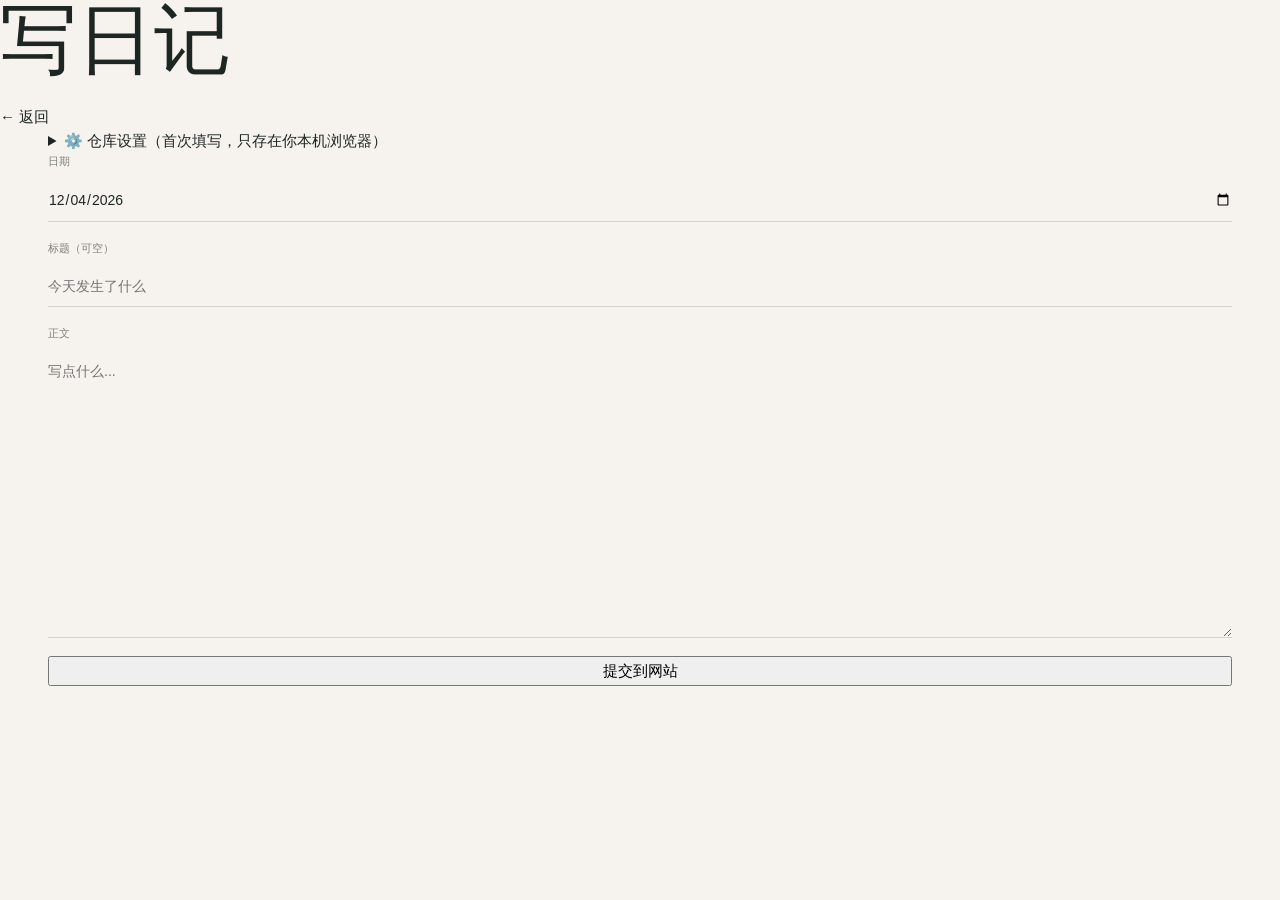
<file: write.html>
<!DOCTYPE html>
<html lang="zh-CN">
<head>
<meta charset="UTF-8">
<meta name="viewport" content="width=device-width, initial-scale=1.0">
<title>写日记 · 纽扣日记</title>
<link rel="stylesheet" href="styles.css">
</head>
<body>
<header>
  <h1>写日记</h1>
  <a class="write-link" href="index.html">← 返回</a>
</header>
<main>
  <details class="settings">
    <summary>⚙️ 仓库设置（首次填写，只存在你本机浏览器）</summary>
    <label>GitHub 用户名 <input id="cfg-owner" placeholder="例如 jayawardenaadithya-boop"></label>
    <label>仓库名 <input id="cfg-repo" placeholder="例如 牛口日记"></label>
    <label>分支 <input id="cfg-branch" value="main"></label>
    <label>Personal Access Token <input id="cfg-token" type="password" placeholder="ghp_... 仅存于本机"></label>
    <button type="button" id="save-cfg">保存设置</button>
    <p class="hint">Token 需有该仓库的 Contents 写权限（建议用细粒度令牌、设过期时间）。它只存在你自己的浏览器，不会上传到任何地方。</p>
  </details>

  <form id="diary-form">
    <label>日期 <input id="f-date" type="date"></label>
    <label>标题（可空） <input id="f-title" type="text" placeholder="今天发生了什么"></label>
    <label>正文
      <textarea id="f-content" rows="12" placeholder="写点什么..."></textarea>
    </label>
    <button type="submit">提交到网站</button>
    <p id="msg"></p>
  </form>
</main>
<script src="write.js"></script>
</body>
</html>
</file>
<file: styles.css>
:root {
  --paper: #f6f2ed;
  --paper-deep: #ece4de;
  --ink: #1d2622;
  --muted: #7f827a;
  --line: #d6d2ca;
  --coral: #8f2f3d;
  --teal: #4d6259;
  --yellow: #d8b95c;
  --white: #fffdf8;
  --shadow: 0 20px 45px rgba(42, 44, 38, 0.1);
}

* { box-sizing: border-box; }

html { scroll-behavior: smooth; }

body {
  margin: 0;
  color: var(--ink);
  background: var(--paper);
  font-family: "Avenir Next", "PingFang SC", "Microsoft YaHei", sans-serif;
  font-size: 15px;
  line-height: 1.6;
}

body.modal-open { overflow: hidden; }
body.is-locked { overflow: hidden; }

.password-gate {
  position: fixed;
  inset: 0;
  z-index: 50;
  display: grid;
  place-items: center;
  padding: 28px;
  color: var(--ink);
  background: var(--paper);
  opacity: 1;
  transition: opacity .25s ease, visibility .25s ease;
}
.password-gate[hidden] { display: grid; visibility: hidden; }
.password-gate.is-hidden { opacity: 0; pointer-events: none; visibility: hidden; }
.gate-inner { width: min(390px, 100%); text-align: center; }
.gate-brand {
  display: grid;
  place-items: center;
  width: 54px;
  height: 54px;
  margin: 0 auto 28px;
  color: var(--paper);
  background: var(--ink);
  border-radius: 50%;
  font-family: Georgia, serif;
  font-size: 25px;
  font-style: italic;
}
.gate-inner .eyebrow { margin-bottom: 16px; font-size: 9px; }
.gate-inner h1 { margin: 0 0 19px; font-size: clamp(43px, 8vw, 66px); line-height: 1.1; }
.gate-copy { margin: 0 auto 31px; color: var(--muted); font-family: Georgia, "Songti SC", serif; font-size: 16px; line-height: 1.8; }
.password-form { display: grid; gap: 10px; }
.password-field { display: grid; grid-template-columns: 1fr auto; gap: 14px; align-items: center; padding: 0 0 8px; border-bottom: 1px solid var(--ink); }
.password-field input { min-width: 0; padding: 9px 0; color: var(--ink); background: transparent; border: 0; outline: 0; font-size: 15px; text-align: left; }
.password-field input::placeholder { color: var(--muted); }
.password-field button { display: inline-flex; align-items: center; gap: 9px; padding: 9px 0; color: var(--coral); background: transparent; border: 0; font-size: 12px; }
.password-field button:hover { color: var(--teal); }
.password-message { min-height: 20px; margin: 0; color: var(--coral); font-size: 11px; text-align: left; }
.gate-footer { margin: 67px 0 0; color: var(--muted); font-size: 10px; letter-spacing: .05em; }
.sr-only { position: absolute; width: 1px; height: 1px; overflow: hidden; clip: rect(0, 0, 0, 0); white-space: nowrap; }
.shake { animation: shake .32s ease; }

button, input, textarea { font: inherit; }
button, a { -webkit-tap-highlight-color: transparent; }
button { cursor: pointer; }
a { color: inherit; text-decoration: none; }

.site-header,
.site-footer,
main { width: min(1280px, calc(100% - 96px)); margin-inline: auto; }

.site-header {
  min-height: 92px;
  display: flex;
  align-items: center;
  justify-content: space-between;
  border-bottom: 1px solid var(--line);
}

.brand { display: inline-flex; align-items: center; gap: 12px; }
.brand-mark {
  display: grid;
  place-items: center;
  width: 32px;
  height: 32px;
  color: var(--paper);
  background: var(--ink);
  border-radius: 50%;
  font-family: Georgia, serif;
  font-size: 17px;
  font-style: italic;
}
.brand-copy { display: grid; gap: 0; line-height: 1.15; }
.brand-copy strong { font-family: Georgia, "Songti SC", serif; font-size: 17px; font-weight: 500; }
.brand-copy small, .eyebrow, .aside-label, .pulse-meta, .site-footer, .filter-button, .search-box input {
  letter-spacing: .08em;
  text-transform: uppercase;
  font-size: 10px;
}
.brand-copy small { color: var(--muted); font-size: 8px; letter-spacing: .12em; }

.site-nav { display: flex; gap: 36px; margin-left: 90px; }
.site-nav a { position: relative; color: var(--muted); font-size: 13px; }
.site-nav a.active, .site-nav a:hover { color: var(--ink); }
.site-nav a.active::after { content: ""; position: absolute; left: 0; right: 0; bottom: -9px; height: 2px; background: var(--coral); }

.header-compose, .button { border: 0; transition: transform .2s ease, background-color .2s ease, color .2s ease; }
.header-compose { display: inline-flex; align-items: center; gap: 13px; padding: 10px 0 10px 16px; color: var(--ink); background: transparent; font-size: 13px; }
.header-compose:hover, .button:hover { transform: translateY(-2px); }
.plus-icon { display: grid; place-items: center; width: 27px; height: 27px; color: var(--paper); background: var(--coral); border-radius: 50%; font-size: 18px; line-height: 1; }

.intro-section { display: grid; grid-template-columns: minmax(0, 1fr) 280px; align-items: end; gap: 80px; min-height: 440px; padding: 88px 0 94px; border-bottom: 1px solid var(--line); }
.eyebrow { margin: 0 0 20px; color: var(--coral); font-weight: 700; }
h1, h2, h3, p { margin-top: 0; }
h1, h2, h3 { font-family: Georgia, "Songti SC", serif; font-weight: 400; letter-spacing: 0; }
h1 { max-width: 720px; margin-bottom: 22px; font-size: clamp(44px, 6vw, 82px); line-height: 1.08; }
.intro-text { max-width: 460px; margin-bottom: 36px; color: var(--muted); font-size: 16px; line-height: 1.9; }
.intro-actions { display: flex; align-items: center; gap: 25px; }
.button { display: inline-flex; align-items: center; justify-content: center; gap: 15px; min-height: 44px; padding: 0 19px; border-radius: 2px; font-size: 12px; }
.button-primary { color: var(--paper); background: var(--ink); }
.button-primary:hover { background: var(--teal); }
.button-text { padding-inline: 0; color: var(--muted); background: transparent; }
.button-text:hover { color: var(--ink); }

.pulse-panel { padding: 20px 0 0; border-top: 2px solid var(--ink); }
.pulse-header, .pulse-meta, .aside-label { display: flex; align-items: center; justify-content: space-between; }
.pulse-header { margin-bottom: 13px; font-size: 13px; }
.pulse-header strong { color: var(--coral); font-family: Georgia, serif; font-size: 34px; font-weight: 400; line-height: 1; }
.pulse-rule { height: 1px; background: var(--line); }
.pulse-meta { padding: 12px 0 16px; color: var(--muted); }
.pulse-bars { display: grid; grid-template-columns: repeat(7, 1fr); gap: 5px; margin-bottom: 21px; }
.pulse-bars i { display: block; height: 28px; background: var(--paper-deep); }
.pulse-bars i.filled { background: var(--yellow); }
.pulse-panel p { max-width: 180px; margin: 0; color: var(--muted); font-family: Georgia, "Songti SC", serif; font-size: 15px; line-height: 1.55; }

.entries-section { padding: 84px 0 110px; }
.section-heading { display: flex; align-items: end; justify-content: space-between; gap: 24px; margin-bottom: 35px; }
.section-heading .eyebrow { margin-bottom: 11px; }
.section-heading h2 { margin-bottom: 0; font-size: 38px; line-height: 1.2; }
.section-heading h2 span { color: var(--coral); font-family: "Avenir Next", sans-serif; font-size: 11px; vertical-align: top; }
.entry-tools { display: flex; align-items: center; gap: 23px; }
.filter-group { display: flex; gap: 17px; }
.filter-button { padding: 5px 0; color: var(--muted); background: transparent; border: 0; }
.filter-button.active { color: var(--ink); border-bottom: 2px solid var(--coral); }
.search-box { display: flex; align-items: center; gap: 8px; min-width: 135px; padding: 5px 0; border-bottom: 1px solid var(--line); }
.search-box span { color: var(--coral); font-size: 20px; line-height: .7; transform: rotate(-20deg); }
.search-box input { width: 100%; padding: 0; border: 0; outline: 0; color: var(--ink); background: transparent; text-transform: none; letter-spacing: 0; font-size: 12px; }
.search-box input::placeholder { color: var(--muted); }

.entries-layout { display: grid; grid-template-columns: minmax(0, 1fr) 250px; gap: 58px; align-items: start; }
.journal-grid { display: grid; grid-template-columns: repeat(12, minmax(0, 1fr)); gap: 22px; min-width: 0; }
.journal-card { grid-column: span 6; min-width: 0; animation: reveal .5s ease both; }
.journal-card.card-featured { grid-column: span 7; }
.journal-card.card-note { grid-column: span 5; }
.journal-card.card-wide { grid-column: span 12; display: grid; grid-template-columns: 1.35fr .8fr; gap: 26px; align-items: end; }
.journal-card.card-tall { grid-column: span 5; }
.card-visual { position: relative; display: block; width: 100%; padding: 0; overflow: hidden; border: 0; background: var(--paper-deep); text-align: left; }
.card-featured .card-visual { aspect-ratio: 1.28; }
.card-note .card-visual { aspect-ratio: .88; }
.card-wide .card-visual { aspect-ratio: 1.75; }
.card-tall .card-visual { aspect-ratio: .95; }
.card-visual img { display: block; width: 100%; height: 100%; object-fit: cover; transition: transform .7s cubic-bezier(.2,.8,.2,1), filter .4s ease; }
.card-visual:hover img { transform: scale(1.04); filter: saturate(1.08); }
.card-visual:focus-visible { outline: 2px solid var(--coral); outline-offset: 4px; }
.card-shade { position: absolute; inset: 0; display: flex; align-items: flex-end; justify-content: space-between; padding: 16px; background: linear-gradient(180deg, transparent 60%, rgba(20, 26, 22, .45)); color: white; }
.media-badge { display: inline-flex; gap: 7px; align-items: center; font-size: 10px; letter-spacing: .08em; }
.media-badge::before { content: ""; display: inline-block; width: 6px; height: 6px; background: var(--yellow); border-radius: 50%; }
.play-mark { display: grid; place-items: center; width: 34px; height: 34px; color: var(--ink); background: var(--yellow); border-radius: 50%; font-size: 11px; }
.card-info { padding: 17px 0 7px; }
.card-meta { display: flex; justify-content: space-between; gap: 12px; margin-bottom: 8px; color: var(--muted); font-size: 10px; letter-spacing: .05em; }
.card-info h3 { margin-bottom: 7px; font-size: 25px; line-height: 1.25; }
.card-info p { max-width: 450px; margin-bottom: 10px; color: var(--muted); font-size: 13px; line-height: 1.75; }
.card-tag { color: var(--teal); font-size: 10px; }
.card-footer { display: flex; align-items: center; justify-content: space-between; gap: 14px; min-height: 30px; }
.card-actions { display: inline-flex; align-items: center; gap: 2px; opacity: .72; }
.icon-button { display: grid; place-items: center; width: 27px; height: 27px; padding: 0; color: var(--muted); background: transparent; border: 1px solid transparent; font-size: 17px; line-height: 1; }
.icon-button:hover, .icon-button:focus-visible { color: var(--coral); border-color: var(--line); outline: 0; }
.delete-button { font-size: 22px; font-weight: 300; }
.card-wide .card-info { padding-bottom: 13px; }
.card-wide .card-info h3 { font-size: 31px; }
.text-only-visual { display: grid; place-items: center; aspect-ratio: 1.28; padding: 28px; background: var(--yellow); }
.text-only-visual p { max-width: 230px; margin: 0; color: var(--ink); font-family: Georgia, "Songti SC", serif; font-size: 28px; line-height: 1.35; }

.journal-aside { position: sticky; top: 30px; padding-top: 3px; }
.aside-block { padding: 22px 0; border-top: 1px solid var(--line); }
.about-block { padding-top: 0; border-top: 0; }
.aside-block .eyebrow { margin-bottom: 13px; font-size: 9px; }
.aside-block h3 { margin-bottom: 15px; font-size: 25px; line-height: 1.32; }
.aside-block p { margin-bottom: 0; color: var(--muted); font-size: 12px; line-height: 1.8; }
.aside-label { margin-bottom: 17px; color: var(--muted); }
.tag-list { display: flex; flex-wrap: wrap; gap: 8px 14px; }
.tag-list button { padding: 0; color: var(--ink); background: transparent; border: 0; font-size: 12px; }
.tag-list button:hover { color: var(--coral); }
.month-list { display: grid; gap: 8px; }
.month-list button { display: grid; grid-template-columns: 30px 1fr auto; align-items: baseline; gap: 8px; padding: 5px 0; color: var(--muted); background: transparent; border: 0; text-align: left; }
.month-list button.current { color: var(--ink); }
.month-list button.current::before { content: ""; width: 4px; height: 4px; background: var(--coral); border-radius: 50%; transform: translate(-12px, -2px); }
.month-list button:not(.current)::before { content: ""; width: 4px; height: 4px; }
.month-list span { font-size: 12px; }
.month-list b { font-weight: 400; font-size: 10px; }
.aside-footer { display: flex; justify-content: space-between; padding-top: 35px; color: var(--muted); font-size: 9px; letter-spacing: .1em; }

.site-footer { display: flex; justify-content: space-between; gap: 20px; padding: 20px 0 32px; border-top: 1px solid var(--line); color: var(--muted); }

.modal-backdrop, .lightbox-backdrop { position: fixed; inset: 0; z-index: 10; display: grid; place-items: center; padding: 24px; background: rgba(29, 38, 34, .58); }
.modal-backdrop[hidden], .lightbox-backdrop[hidden] { display: none; }
.compose-modal { position: relative; width: min(540px, 100%); max-height: calc(100vh - 48px); overflow: auto; padding: 38px 42px 30px; background: var(--white); box-shadow: var(--shadow); }
.compose-modal h2 { margin-bottom: 25px; font-size: 42px; line-height: 1.1; }
.close-button { position: absolute; top: 15px; right: 18px; width: 30px; height: 30px; padding: 0; color: var(--muted); background: transparent; border: 0; font-size: 25px; line-height: 1; }
.close-button:hover { color: var(--coral); }
form { display: grid; gap: 18px; }
.form-row { display: grid; grid-template-columns: 1fr 1fr; gap: 16px; }
label { display: grid; gap: 8px; color: var(--muted); font-size: 11px; }
label input, label textarea { width: 100%; padding: 9px 0; color: var(--ink); background: transparent; border: 0; border-bottom: 1px solid var(--line); outline: 0; resize: vertical; font-size: 14px; }
label input:focus, label textarea:focus { border-color: var(--coral); }
.file-drop { display: flex; grid-template-columns: none; align-items: center; gap: 12px; min-height: 66px; padding: 13px 14px; border: 1px dashed var(--line); cursor: pointer; }
.file-drop:hover { border-color: var(--coral); }
.file-drop-icon { display: grid; place-items: center; width: 31px; height: 31px; color: var(--paper); background: var(--teal); border-radius: 50%; font-size: 17px; }
.file-drop strong, .file-drop small { display: block; }
.file-drop strong { color: var(--ink); font-size: 12px; font-weight: 500; }
.file-drop small { margin-top: 3px; color: var(--muted); font-size: 10px; }
.file-drop input { display: none; }
.form-actions { display: flex; justify-content: flex-end; align-items: center; gap: 22px; padding-top: 5px; }
.form-message { min-height: 18px; margin: 0; color: var(--coral); font-size: 11px; }

.lightbox { position: relative; display: grid; grid-template-columns: minmax(0, 1.35fr) 280px; width: min(1040px, 100%); max-height: calc(100vh - 48px); overflow: hidden; background: var(--paper); box-shadow: var(--shadow); }
.lightbox-media { min-height: 520px; background: #d9d6ce; }
.lightbox-media img, .lightbox-media video { display: block; width: 100%; height: 100%; max-height: 75vh; object-fit: contain; background: #d9d6ce; }
.lightbox-copy { align-self: end; padding: 42px 35px 39px; }
.lightbox-copy .eyebrow { margin-bottom: 13px; }
.lightbox-copy h2 { margin-bottom: 15px; font-size: 35px; line-height: 1.2; }
.lightbox-copy p:last-child { margin: 0; color: var(--muted); font-size: 13px; line-height: 1.8; }
.lightbox-close { z-index: 2; top: 10px; right: 10px; color: var(--paper); mix-blend-mode: difference; }
.toast { position: fixed; left: 50%; bottom: 28px; z-index: 20; padding: 10px 16px; color: var(--paper); background: var(--ink); opacity: 0; pointer-events: none; transform: translate(-50%, 12px); transition: opacity .25s ease, transform .25s ease; font-size: 12px; }
.toast.show { opacity: 1; transform: translate(-50%, 0); }
.empty-state { grid-column: 1 / -1; padding: 70px 0; color: var(--muted); text-align: center; }

@keyframes reveal { from { opacity: 0; transform: translateY(12px); } to { opacity: 1; transform: translateY(0); } }
@keyframes shake { 0%, 100% { transform: translateX(0); } 25% { transform: translateX(-7px); } 75% { transform: translateX(7px); } }

@media (max-width: 980px) {
  .site-header, .site-footer, main { width: min(100% - 48px, 760px); }
  .intro-section { grid-template-columns: 1fr; gap: 44px; min-height: auto; padding-block: 70px; }
  .pulse-panel { width: min(100%, 360px); }
  .entries-layout { grid-template-columns: 1fr; gap: 58px; }
  .journal-aside { position: static; display: grid; grid-template-columns: 1fr 1fr; column-gap: 35px; }
  .about-block { grid-column: 1 / -1; }
  .aside-footer { grid-column: 1 / -1; }
}

@media (max-width: 640px) {
  .site-header, .site-footer, main { width: calc(100% - 36px); }
  .site-header { min-height: 72px; }
  .site-nav { display: none; }
  .header-compose { padding-left: 0; }
  .header-compose span:first-child { display: none; }
  .intro-section { padding: 62px 0 70px; }
  h1 { font-size: 46px; }
  .intro-text { font-size: 14px; }
  .section-heading { display: block; }
  .section-heading h2 { font-size: 34px; }
  .entry-tools { justify-content: space-between; gap: 12px; margin-top: 25px; }
  .filter-group { gap: 13px; }
  .search-box { min-width: 112px; }
  .journal-grid { display: block; }
  .journal-card { margin-bottom: 34px; }
  .journal-card.card-wide { display: block; }
  .journal-card.card-wide .card-info { padding-top: 17px; }
  .card-actions { opacity: 1; }
  .journal-aside { display: block; }
  .aside-block { margin-top: 24px; }
  .about-block { margin-top: 0; }
  .site-footer { display: block; line-height: 2; }
  .site-footer span { display: block; }
  .compose-modal { padding: 34px 23px 24px; }
  .form-row { grid-template-columns: 1fr; gap: 18px; }
  .form-actions { justify-content: space-between; }
  .lightbox { display: block; max-height: calc(100vh - 28px); overflow: auto; }
  .lightbox-media { min-height: 280px; }
  .lightbox-media img, .lightbox-media video { max-height: 55vh; }
  .lightbox-copy { padding: 25px 23px 30px; }
  .lightbox-copy h2 { font-size: 30px; }
}
</file>
